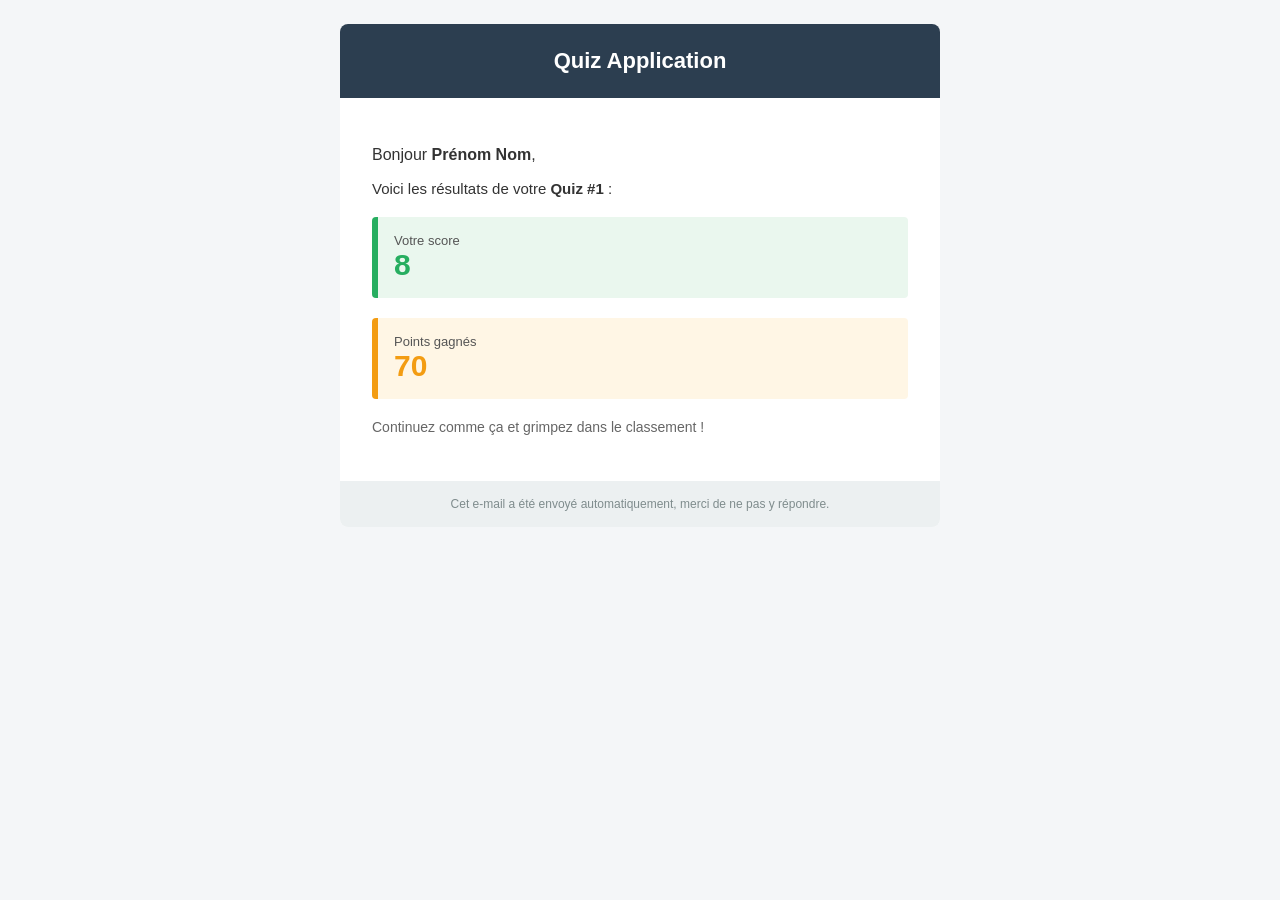
<file: notification-service/src/main/resources/templates/email-quiz-resultat.html>
<!DOCTYPE html>
<html xmlns:th="http://www.thymeleaf.org" lang="fr">
<head>
    <meta charset="UTF-8"/>
    <title>Résultats de votre Quiz</title>
</head>
<body style="margin:0;padding:0;background:#f4f6f8;font-family:Arial,Helvetica,sans-serif;">
<table width="100%" cellpadding="0" cellspacing="0" style="padding:24px 0;">
    <tr><td align="center">
        <table width="600" cellpadding="0" cellspacing="0" style="background:#ffffff;border-radius:8px;overflow:hidden;">
            <!-- En-tête -->
            <tr><td style="background:#2c3e50;color:#ffffff;padding:24px;text-align:center;">
                <h1 style="margin:0;font-size:22px;">Quiz Application</h1>
            </td></tr>
            <!-- Corps -->
            <tr><td style="padding:32px;color:#333333;">
                <p style="font-size:16px;">Bonjour <strong th:text="${prenom} + ' ' + ${nom}">Prénom Nom</strong>,</p>
                <p style="font-size:15px;">Voici les résultats de votre <strong>Quiz #<span th:text="${quizId}">1</span></strong> :</p>

                <div style="background:#eaf7ee;border-left:6px solid #27ae60;padding:16px;margin:20px 0;border-radius:4px;">
                    <div style="font-size:13px;color:#555;">Votre score</div>
                    <div style="font-size:30px;font-weight:bold;color:#27ae60;" th:text="${score}">8</div>
                </div>

                <div style="background:#fff6e5;border-left:6px solid #f39c12;padding:16px;margin:20px 0;border-radius:4px;">
                    <div style="font-size:13px;color:#555;">Points gagnés</div>
                    <div style="font-size:30px;font-weight:bold;color:#f39c12;" th:text="${points}">70</div>
                </div>

                <p style="font-size:14px;color:#666;">Continuez comme ça et grimpez dans le classement !</p>
            </td></tr>
            <!-- Pied de page -->
            <tr><td style="background:#ecf0f1;color:#7f8c8d;padding:16px;text-align:center;font-size:12px;">
                Cet e-mail a été envoyé automatiquement, merci de ne pas y répondre.
            </td></tr>
        </table>
    </td></tr>
</table>
</body>
</html>
</file>
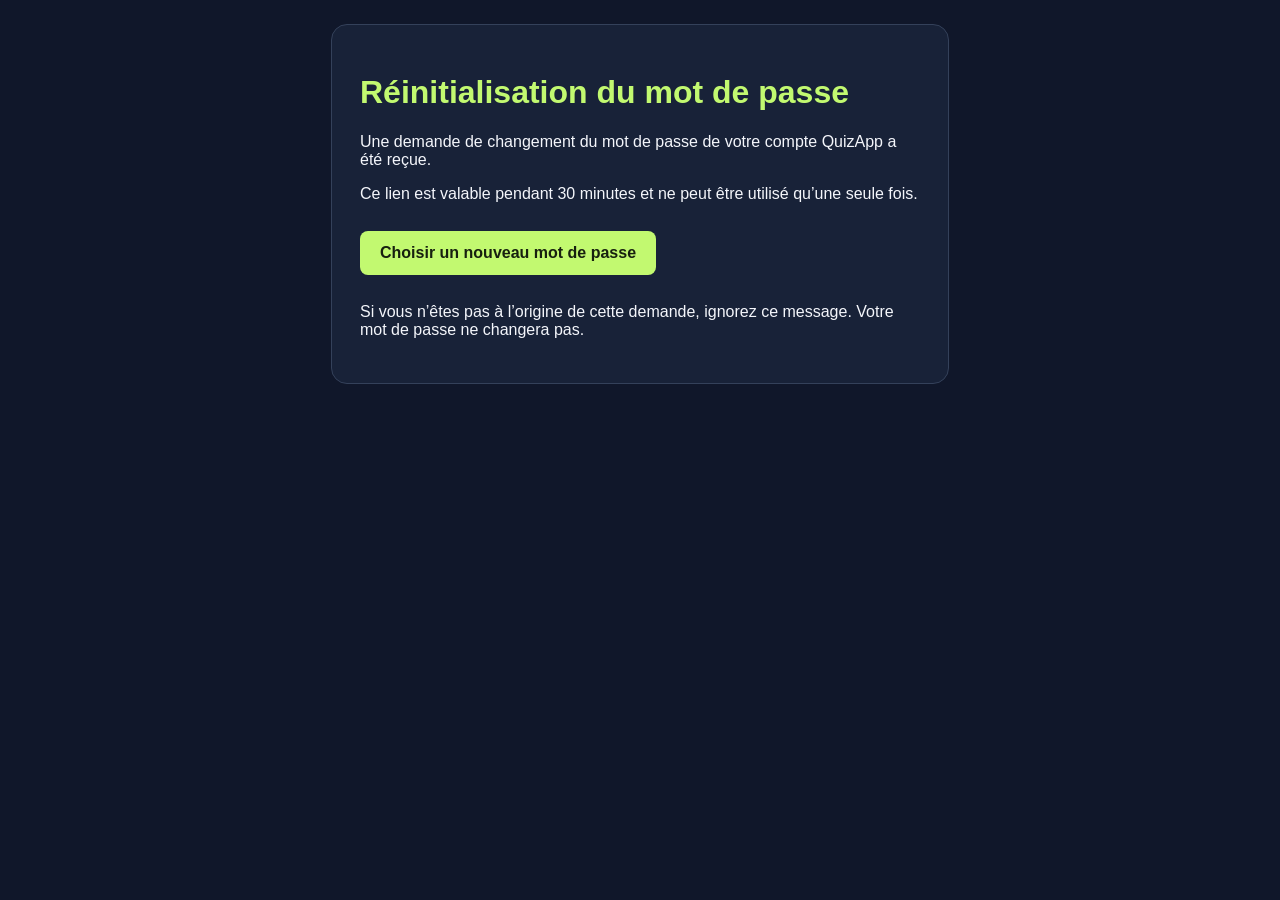
<file: notification-service/src/main/resources/templates/email-reinitialisation-mot-de-passe.html>
<!doctype html>
<html lang="fr" xmlns:th="http://www.thymeleaf.org">
<head>
  <meta charset="UTF-8">
  <meta name="viewport" content="width=device-width, initial-scale=1">
  <title>Réinitialiser votre mot de passe QuizApp</title>
</head>
<body style="margin:0;padding:24px;background:#10172a;color:#f4f6fb;font-family:Arial,sans-serif">
  <main style="max-width:560px;margin:0 auto;padding:28px;border:1px solid #34415a;border-radius:16px;background:#182238">
    <h1 style="color:#c2f970">Réinitialisation du mot de passe</h1>
    <p>Une demande de changement du mot de passe de votre compte QuizApp a été reçue.</p>
    <p>Ce lien est valable pendant 30 minutes et ne peut être utilisé qu’une seule fois.</p>
    <p style="margin:28px 0">
      <a th:href="${resetUrl}" style="display:inline-block;padding:13px 20px;border-radius:8px;background:#c2f970;color:#17200f;font-weight:bold;text-decoration:none">
        Choisir un nouveau mot de passe
      </a>
    </p>
    <p>Si vous n’êtes pas à l’origine de cette demande, ignorez ce message. Votre mot de passe ne changera pas.</p>
  </main>
</body>
</html>
</file>
